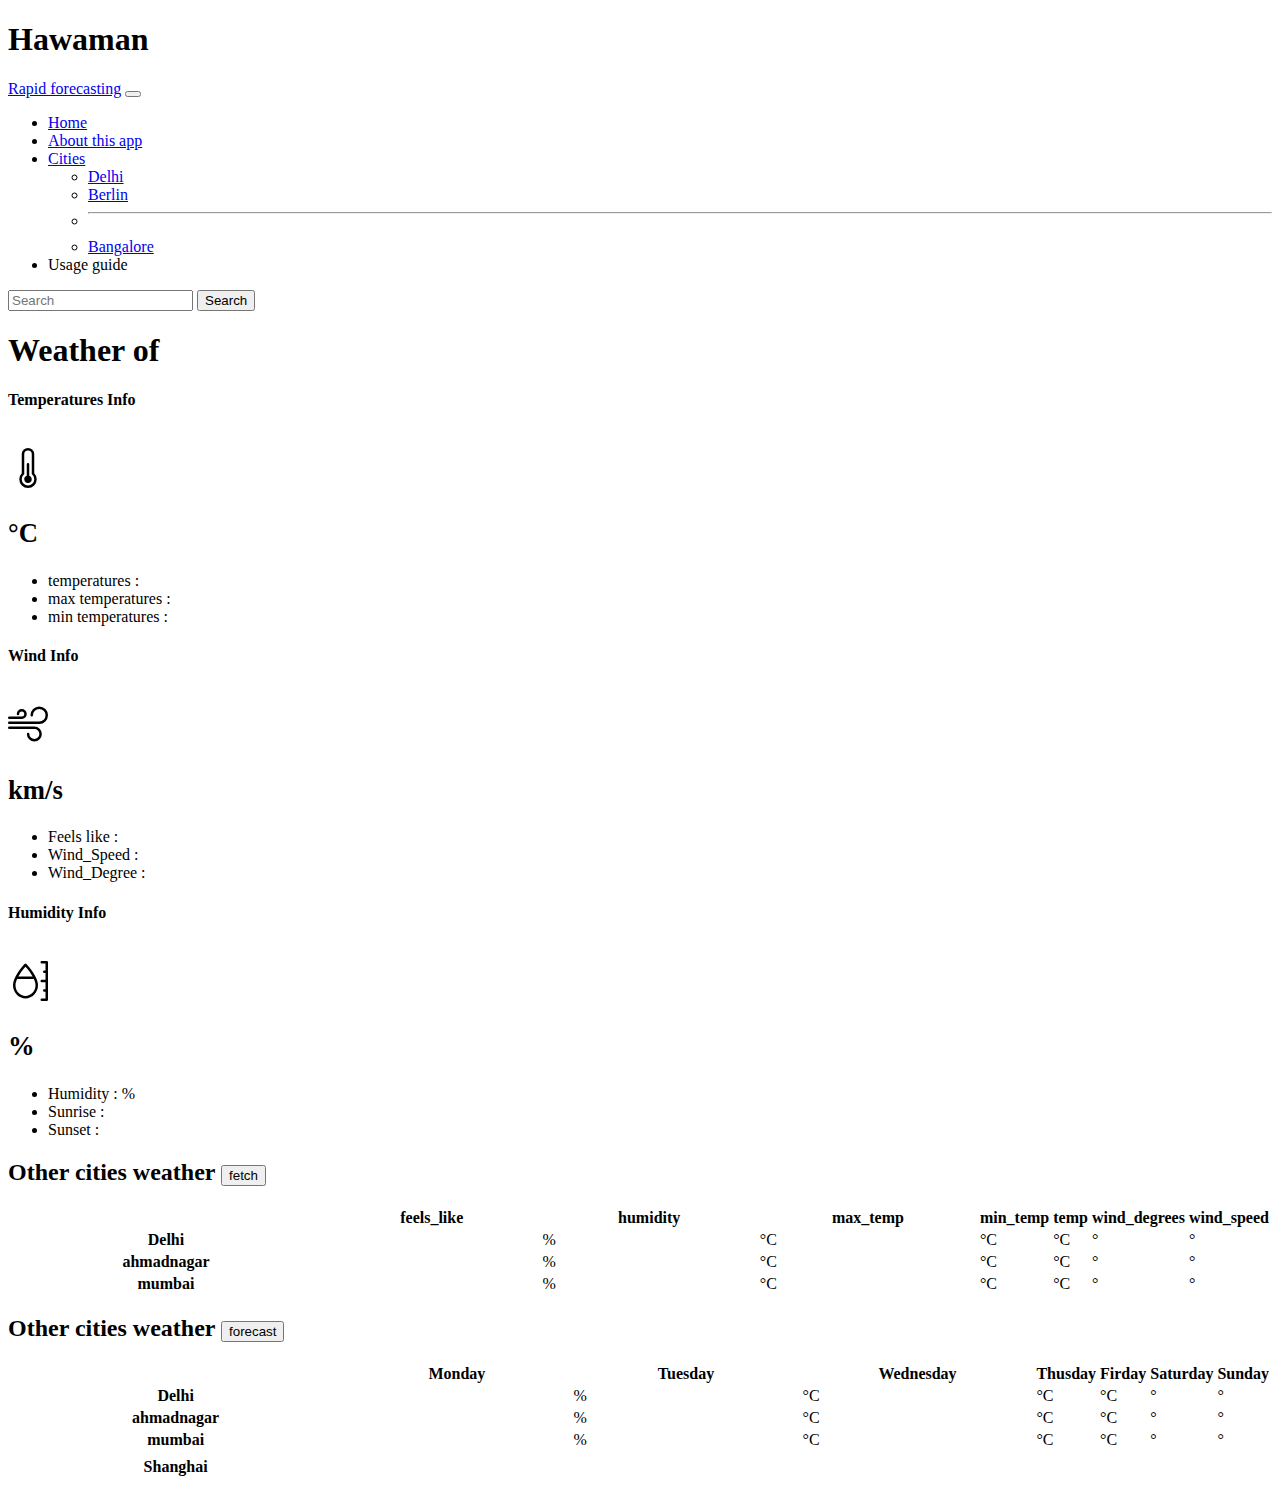
<file: index.html>
<!DOCTYPE html>
<html lang="en">

<head>
  <meta charset="utf-8" />
  <meta name="viewport" content="width=device-width, initial-scale=1" />
  <title>Hawaman Rapid Forecast</title>
  <link href="https://cdn.jsdelivr.net/npm/bootstrap@5.3.0-alpha1/dist/css/bootstrap.min.css" rel="stylesheet"
    integrity="sha384-GLhlTQ8iRABdZLl6O3oVMWSktQOp6b7In1Zl3/Jr59b6EGGoI1aFkw7cmDA6j6gD" crossorigin="anonymous" />

</head>


<body oncontextmenu="return false">
  <!-- for disabling the right click  oncontextmenu="alert('developers option is disabled : due to code copying reasons'); return false;" -->
  <h1>Hawaman</h1>
  <nav class="navbar navbar-expand-lg bg-body-tertiary">
    <div class=" container-fluid">
      <a class="navbar-brand" href="#">Rapid forecasting</a>
      <button class="navbar-toggler" type="button" data-bs-toggle="collapse" data-bs-target="#navbarSupportedContent"
        aria-controls="navbarSupportedContent" aria-expanded="false" aria-label="Toggle navigation">
        <span class="navbar-toggler-icon"></span>
      </button>
      <div class="collapse navbar-collapse" id="navbarSupportedContent">
        <ul class="navbar-nav me-auto mb-2 mb-lg-0">
          <li class="nav-item">
            <a class="nav-link active" aria-current="page" href="#">Home</a>
          </li>
          <li class="nav-item">
            <a class="nav-link" href="/about.html">About this app</a>
          </li>
          <li class="nav-item dropdown">
            <a class="nav-link dropdown-toggle" href="#" role="button" data-bs-toggle="dropdown" aria-expanded="false">
              Cities
            </a>
            <ul class="dropdown-menu">
              <li><a class="dropdown-item" href="#">Delhi</a></li>
              <li><a class="dropdown-item" href="#">Berlin</a></li>
              <li>
                <hr class="dropdown-divider" />
              </li>
              <li>
                <a class="dropdown-item" href="#">Bangalore</a>
              </li>
            </ul>
          </li>
          <li class="nav-item">
            <a class="nav-link">Usage guide</a>
          </li>
        </ul>
        <form class="d-flex" role="search" name="f1" id="f1">
          <input id="city" class="form-control me-2" type="search" placeholder="Search" aria-label="Search"
            name="city" />
          <button class="btn btn-outline-success" type="submit" id="submit">
            Search
          </button>
        </form>
      </div>
    </div>
  </nav>
  <script src="https://cdn.jsdelivr.net/npm/bootstrap@5.3.0-alpha1/dist/js/bootstrap.bundle.min.js"
    integrity="sha384-w76AqPfDkMBDXo30jS1Sgez6pr3x5MlQ1ZAGC+nuZB+EYdgRZgiwxhTBTkF7CXvN"
    crossorigin="anonymous"></script>
  <div class="container">
    <h1 class="display-4 text-center">
      Weather of <span id="cityName"></span>
    </h1>
    <main>
      <div class="row row-cols-1 row-cols-md-3 mb-3 text-center">
        <div class="col">
          <div class="card mb-4 rounded-3 shadow-sm border-info">
            <div class="card-header py-3">
              <h4 class="my-0 fw-normal">Temperatures Info</h4>
              <br />
              <svg xmlns="http://www.w3.org/2000/svg" width="40" height="40" fill="currentColor"
                class="bi bi-thermometer-half" viewBox="0 0 16 16">
                <path d="M9.5 12.5a1.5 1.5 0 1 1-2-1.415V6.5a.5.5 0 0 1 1 0v4.585a1.5 1.5 0 0 1 1 1.415z" />
                <path
                  d="M5.5 2.5a2.5 2.5 0 0 1 5 0v7.55a3.5 3.5 0 1 1-5 0V2.5zM8 1a1.5 1.5 0 0 0-1.5 1.5v7.987l-.167.15a2.5 2.5 0 1 0 3.333 0l-.166-.15V2.5A1.5 1.5 0 0 0 8 1z" />
              </svg>
            </div>
            <div class="card-body">
              <h1 class="card-title pricing-card-title">
                <span id="temp2"></span><small class="text-muted fw-light"> °C</small>
              </h1>
              <ul class="list-unstyled mt-3 mb-4">
                <li>temperatures :<span id="temp"></span></li>
                <li>max temperatures : <span id="max_temp"></span></li>
                <li>min temperatures : <span id="min_temp"></span></li>
              </ul>
            </div>
          </div>
        </div>
        <div class="col">
          <div class="card mb-4 rounded-3 shadow-sm">
            <div class="card-header py-3">
              <h4 class="my-0 fw-normal">Wind Info</h4>
              <br />
              <svg xmlns="http://www.w3.org/2000/svg" width="40" height="40" fill="currentColor" class="bi bi-wind"
                viewBox="0 0 16 16">
                <path
                  d="M12.5 2A2.5 2.5 0 0 0 10 4.5a.5.5 0 0 1-1 0A3.5 3.5 0 1 1 12.5 8H.5a.5.5 0 0 1 0-1h12a2.5 2.5 0 0 0 0-5zm-7 1a1 1 0 0 0-1 1 .5.5 0 0 1-1 0 2 2 0 1 1 2 2h-5a.5.5 0 0 1 0-1h5a1 1 0 0 0 0-2zM0 9.5A.5.5 0 0 1 .5 9h10.042a3 3 0 1 1-3 3 .5.5 0 0 1 1 0 2 2 0 1 0 2-2H.5a.5.5 0 0 1-.5-.5z" />
              </svg>
            </div>
            <div class="card-body">
              <h1 class="card-title pricing-card-title">
                <span id="wind_speed2"></span><small class="text-muted fw-light">km/s</small>
              </h1>
              <ul class="list-unstyled mt-3 mb-4">
                <li>Feels like : <span id="feels_like"></span></li>

                <li>Wind_Speed : <span id="wind_speed"></span></li>
                <li>Wind_Degree : <span id="wind_degrees"></span></li>
              </ul>
            </div>
          </div>
        </div>
        <div class="col">
          <div class="card mb-4 rounded-3 shadow-sm border-warning">
            <div class="card-header py-3">
              <h4 class="my-0 fw-normal">Humidity Info</h4>
              <br />
              <svg xmlns="http://www.w3.org/2000/svg" width="40" height="40" fill="currentColor" class="bi bi-moisture"
                viewBox="0 0 16 16">
                <path
                  d="M13.5 0a.5.5 0 0 0 0 1H15v2.75h-.5a.5.5 0 0 0 0 1h.5V7.5h-1.5a.5.5 0 0 0 0 1H15v2.75h-.5a.5.5 0 0 0 0 1h.5V15h-1.5a.5.5 0 0 0 0 1h2a.5.5 0 0 0 .5-.5V.5a.5.5 0 0 0-.5-.5h-2zM7 1.5l.364-.343a.5.5 0 0 0-.728 0l-.002.002-.006.007-.022.023-.08.088a28.458 28.458 0 0 0-1.274 1.517c-.769.983-1.714 2.325-2.385 3.727C2.368 7.564 2 8.682 2 9.733 2 12.614 4.212 15 7 15s5-2.386 5-5.267c0-1.05-.368-2.169-.867-3.212-.671-1.402-1.616-2.744-2.385-3.727a28.458 28.458 0 0 0-1.354-1.605l-.022-.023-.006-.007-.002-.001L7 1.5zm0 0-.364-.343L7 1.5zm-.016.766L7 2.247l.016.019c.24.274.572.667.944 1.144.611.781 1.32 1.776 1.901 2.827H4.14c.58-1.051 1.29-2.046 1.9-2.827.373-.477.706-.87.945-1.144zM3 9.733c0-.755.244-1.612.638-2.496h6.724c.395.884.638 1.741.638 2.496C11 12.117 9.182 14 7 14s-4-1.883-4-4.267z" />
              </svg>
            </div>
            <div class="card-body">
              <h1 class="card-title pricing-card-title">
                <span id="humidity2"></span><small class="text-muted fw-light">%</small>
              </h1>
              <ul class="list-unstyled mt-3 mb-4">
                <li>Humidity : <span id="humidity"></span>%</li>
                <li>Sunrise : <span id="sunrise"></span></li>
                <li>Sunset : <span id="sunset"></span></li>
              </ul>
            </div>
          </div>
        </div>
      </div>

      <h2 class="display-6 text-center mb-4">Other cities weather <span><button class="btn btn-outline-success"
            id="fetchdelhid">fetch</button></span>
      </h2>
      <div class="table-responsive">
        <table class="table text-center">
          <thead>
            <tr>
              <th style="width: 32%"></th>
              <th style="width: 22%">feels_like</th>
              <th style="width: 22%">humidity</th>
              <th style="width: 22%">max_temp</th>
              <th style="width: 22%">min_temp</th>

              <th style="width: 22%">temp</th>
              <th style="width: 22%">wind_degrees</th>
              <th style="width: 22%">wind_speed</th>
            </tr>
          </thead>
          <tbody>
            <tr>
              <th scope="row" class="text-start">Delhi</th>
              <td><span id="delhi_feels_like"></span></td>
              <td><span id="delhi_humidity"></span>%</td>
              <td><span id="delhi_max_temp"></span>°C</td>
              <td><span id="delhi_min_temp"></span>°C</td>
              <td><span id="delhi_temp"></span>°C</td>
              <td><span id="delhi_wind_degrees"></span>°</td>
              <td><span id="delhi_wind_speed"></span>°</td>
            </tr>
            <tr>
              <th scope="row" class="text-start">ahmadnagar</th>
              <td><span id="nagar_feels_like"></span></td>
              <td><span id="nagar_humidity"></span>%</td>
              <td><span id="nagar_max_temp"></span>°C</td>
              <td><span id="nagar_min_temp"></span>°C</td>
              <td><span id="nagar_temp"></span>°C</td>
              <td><span id="nagar_wind_degrees"></span>°</td>
              <td><span id="nagar_wind_speed"></span>°</td>
            </tr>
          </tbody>

          <tbody>
            <tr>
              <th scope="row" class="text-start">mumbai</th>
              <td><span id="mumbai_feels_like"></span></td>
              <td><span id="mumbai_humidity"></span>%</td>
              <td><span id="mumbai_max_temp"></span>°C</td>
              <td><span id="mumbai_min_temp"></span>°C</td>
              <td><span id="mumbai_temp"></span>°C</td>
              <td><span id="mumbai_wind_degrees"></span>°</td>
              <td><span id="mumbai_wind_speed"></span>°</td>
            </tr>

          </tbody>
        </table>
      </div>

      <h2 class="display-6 text-center mb-4">Other cities weather <span><button class="btn btn-outline-success"
            id="fetchforecast">forecast</button></span>
      </h2>
      <div class="table-responsive">
        <table class="table text-center">
          <thead>
            <tr>
              <th style="width: 32%"></th>
              <th style="width: 22%">Monday</th>
              <th style="width: 22%">Tuesday</th>
              <th style="width: 22%">Wednesday</th>
              <th style="width: 22%">Thusday</th>
              <th style="width: 22%">Firday</th>
              <th style="width: 22%">Saturday</th>
              <th style="width: 22%">Sunday</th>
            </tr>
          </thead>
          <tbody>
            <tr>
              <th scope="row" class="text-start">Delhi</th>
              <td><span id=""></span></td>
              <td><span id=""></span>%</td>
              <td><span id=""></span>°C</td>
              <td><span id=""></span>°C</td>
              <td><span id=""></span>°C</td>
              <td><span id=""></span>°</td>
              <td><span id=""></span>°</td>
            </tr>
            <tr>
              <th scope="row" class="text-start">ahmadnagar</th>
              <td><span id=""></span></td>
              <td><span id=""></span>%</td>
              <td><span id=""></span>°C</td>
              <td><span id=""></span>°C</td>
              <td><span id=""></span>°C</td>
              <td><span id=""></span>°</td>
              <td><span id=""></span>°</td>
            </tr>
          </tbody>

          <tbody>
            <tr>
              <th scope="row" class="text-start">mumbai</th>
              <td><span id=""></span></td>
              <td><span id=""></span>%</td>
              <td><span id=""></span>°C</td>
              <td><span id=""></span>°C</td>
              <td><span id=""></span>°C</td>
              <td><span id=""></span>°</td>
              <td><span id=""></span>°</td>
            </tr>
            <tr>
              <th scope="row" class="text-start">Shanghai</th>
              <td></td>
              <td>
                <svg class="bi" width="24" height="24">
                  <use xlink:href="#check"></use>
                </svg>
              </td>
              <td>
                <svg class="bi" width="24" height="24">
                  <use xlink:href="#check"></use>
                </svg>
              </td>
            </tr>

          </tbody>
        </table>
      </div>

    </main>
  </div>
  <script defer src="./script.js"></script>
</body>

<script>

  // for disabling the developer option short cuts works perfectly ...!
  document.onkeydown = function (e) {
    if (event.keyCode == 123) {
      return false;
    }
    if (e.ctrlKey || e.shiftKey || e.keyCode == 'I'.charCodeAt(0)) {
      return false;
    }
    if (e.ctrlKey && e.shiftKey && e.keyCode == 'J'.charCodeAt(0)) {
      return false;
    }
    if (e.ctrlKey && e.keyCode == 'U'.charCodeAt(0)) {
      return false;
    }
  }

</script>

</html>
</file>
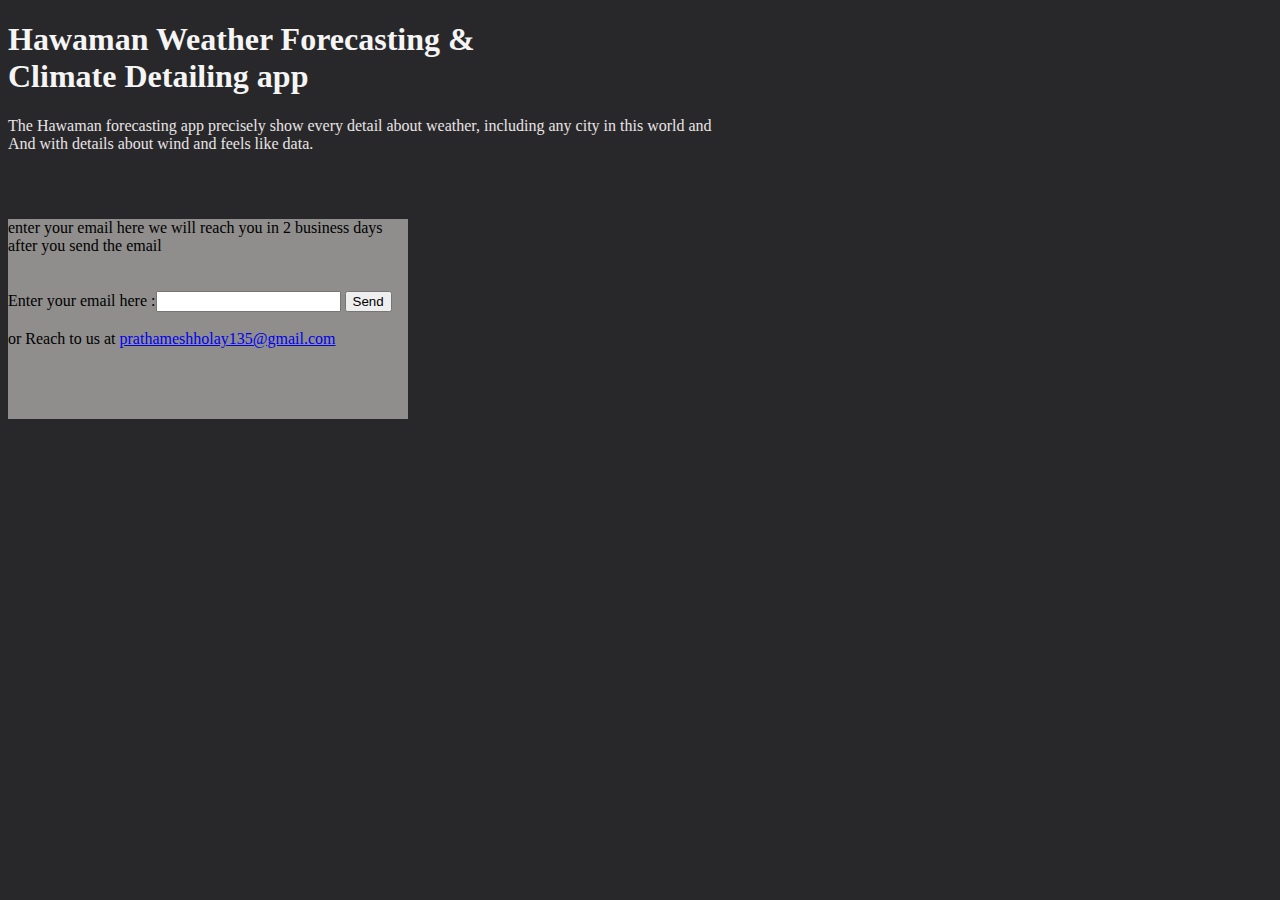
<file: about.html>
<!DOCTYPE html>
<html lang="en">

<head>
    <meta charset="UTF-8">
    <meta http-equiv="X-UA-Compatible" content="IE=edge">
    <meta name="viewport" content="width=device-width, initial-scale=1.0">
    <title>Document</title>
    <link rel="stylesheet" href="/aboutstyle.css">
</head>

<body>
    <h1>Hawaman Weather Forecasting & Climate Detailing app </h1>
    <p>The Hawaman forecasting app precisely show every detail about weather, including any city in this world and <br>
        And with details about wind and feels like data.</p>
    <div class="email">
        enter your email here we will reach you in 2 business days after you send the email <br>
        <br>
        <br>
        Enter your email here :<input type="text">
        <button id="send" onclick="javascript:alert('thanks for your time')">Send</button>
        <br>
        <br>
        or Reach to us at <a href="https://www.google.com/intl/en-GB/gmail/about/">prathameshholay135@gmail.com</a>
    </div>
</body>

</html>
</file>
<file: aboutstyle.css>
body {
    color: rgb(233, 228, 229);
    background-color: rgb(40, 40, 43)
}

h1 {
    color: whitesmoke;
    position: relative;
    width: 40%;
}

.email {
    top: 50px;
    color: black;
    position: relative;
    justify-content: baseline;
    width: 400px;
    height: 200px;
    background-color: rgb(143, 142, 141);
}
</file>
